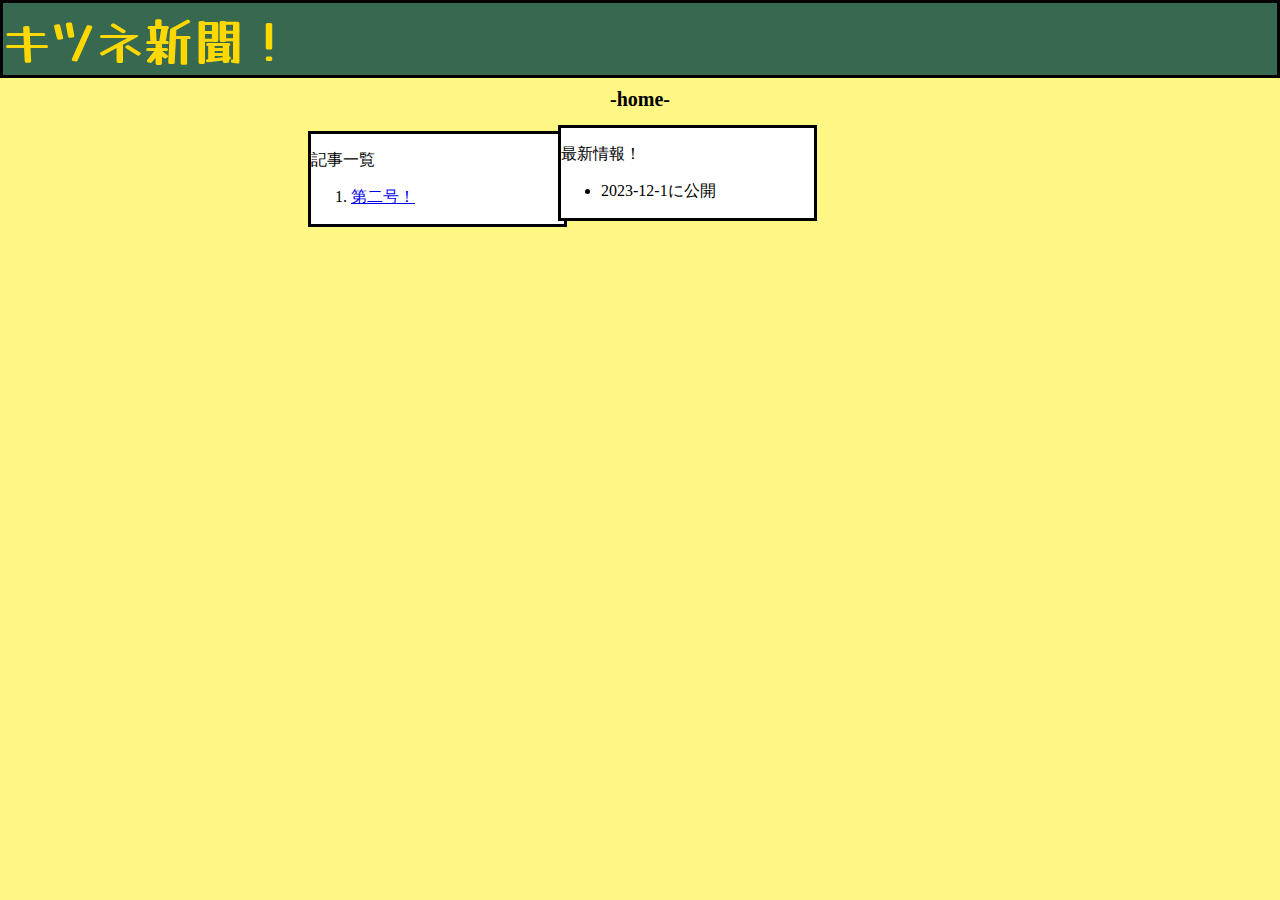
<file: index.html>
<DOCSTYPE html>
  <html>
    <head>
  <link rel="shortcuticon" type="image/png" href="untitled.png">
<link href="https://fonts.googleapis.com/css2?family=Dela+Gothic+One&family=DotGothic16&family=Yuji+Boku&family=Yusei+Magic&display=swap" rel="stylesheet">
      <link rel="stylesheet" href="css.css">
      <title>キツネ新聞</title>
</head>
    <body>
<header>
<div class=botan>      
<a href="index.html">キツネ新聞！</a>
</div>
</header>    
<article>  
<p class=home><strong>-home-</strong></p>
<div class=kizi>
      <p>記事一覧</p>
     <ol reversed> 
        <li><a href="number2">第二号！</a></li>
      </ol>
      </div>
<div class=news>
      <p>最新情報！</p>
<ul>
        <li><time>2023-12-1</time>に公開</li>
      </ul>
      </div>
</article>
    </body>
  </html>
</file>
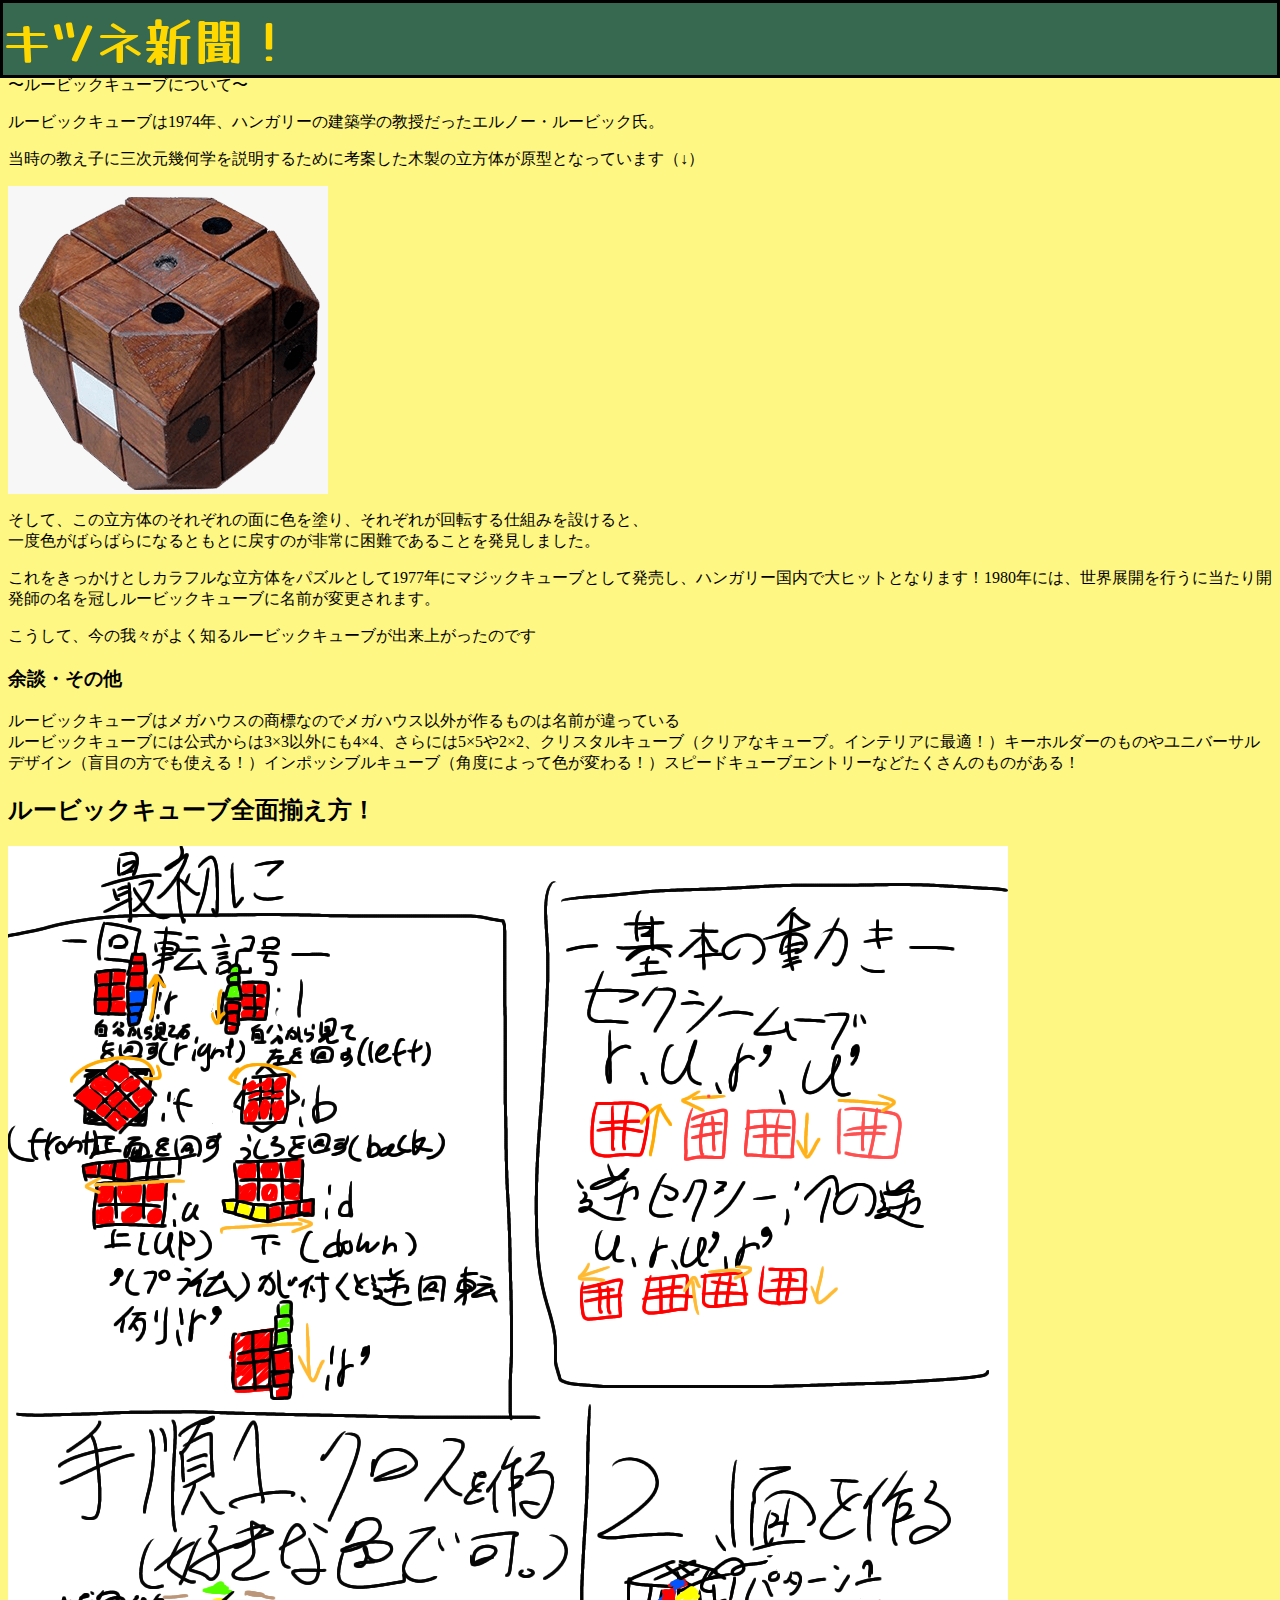
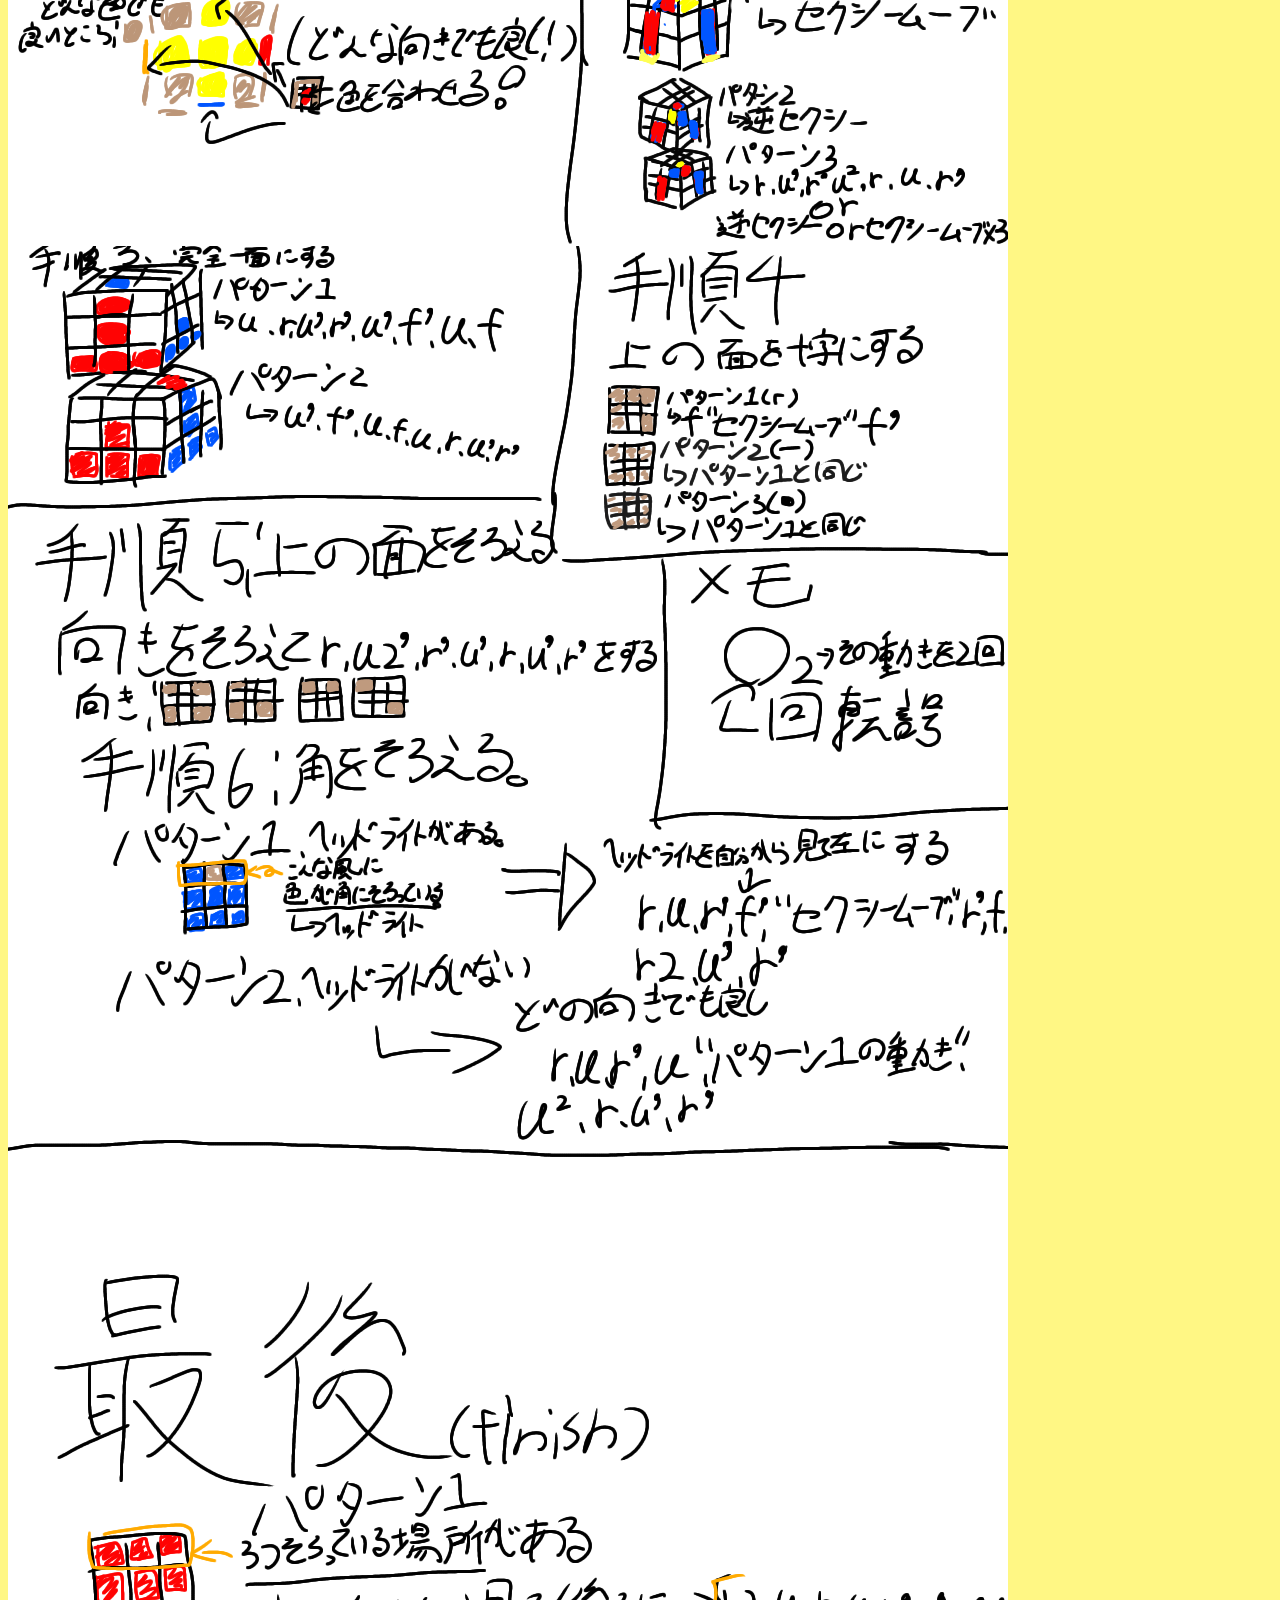
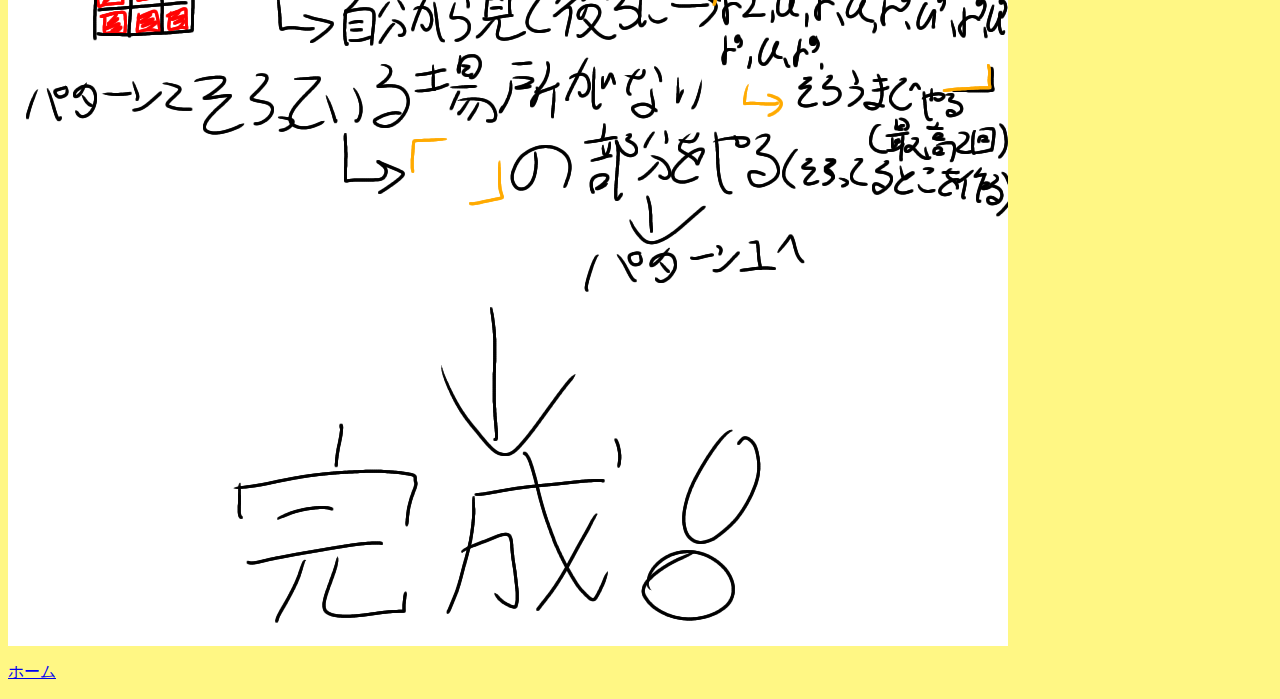
<file: daiitigou.html>
<DOCSTYPE html>
  <html>
    <head>
      <link rel="stylesheet" href="css.css">
      <link href="https://fonts.googleapis.com/css2?family=Dela+Gothic+One&family=DotGothic16&family=Yuji+Boku&family=Yusei+Magic&display=swap" rel="stylesheet">
      <title>第一号（12/5）</title>
    </head>
    <body>
      <header>
<div class=botan>      
<a href="index.html">キツネ新聞！</a>
</div>
</header> 
      <h1>キツネ新聞第一号！</h1>
      <p>〜ルービックキューブについて〜</p>
      <p class=main>ルービックキューブは1974年、ハンガリーの建築学の教授だったエルノー・ルービック氏。</p>
      <p class=main>当時の教え子に三次元幾何学を説明するために考案した木製の立方体が原型となっています（↓）</p>
      <img src="Screenshot 2023-12-01 20.06.54.png" alt="木製のキューブ（https://www.megahouse.co.jp/rubikcube/history/より引用）"/>
      <p class=main>そして、この立方体のそれぞれの面に色を塗り、それぞれが回転する仕組みを設けると、<br>一度色がばらばらになるともとに戻すのが非常に困難であることを発見しました。</p>
      <p class=main>これをきっかけとしカラフルな立方体をパズルとして1977年にマジックキューブとして発売し、ハンガリー国内で大ヒットとなります！1980年には、世界展開を行うに当たり開発師の名を冠しルービックキューブに名前が変更されます。</p>
      <p class=main>こうして、今の我々がよく知るルービックキューブが出来上がったのです</p>
      <h3>余談・その他</h3>
      <p class=main>ルービックキューブはメガハウスの商標なのでメガハウス以外が作るものは名前が違っている<br>ルービックキューブには公式からは3×3以外にも4×4、さらには5×5や2×2、クリスタルキューブ（クリアなキューブ。インテリアに最適！）キーホルダーのものやユニバーサルデザイン（盲目の方でも使える！）インポッシブルキューブ（角度によって色が変わる！）スピードキューブエントリーなどたくさんのものがある！</p>
      <h2>ルービックキューブ全面揃え方！</h2>
      <img src="無題3_20231202193657.png" alt="手順2まで"/>
      <img src="無題4_20231202200415.png" alt="手順最後の前"/>
      <img src="無題5_20231202201257.png" alt="最後"/>
      <p><a href="https://konngitune.github.io/kitune-sinbun/">ホーム</a></p>
      </body>
  </html>
</file>
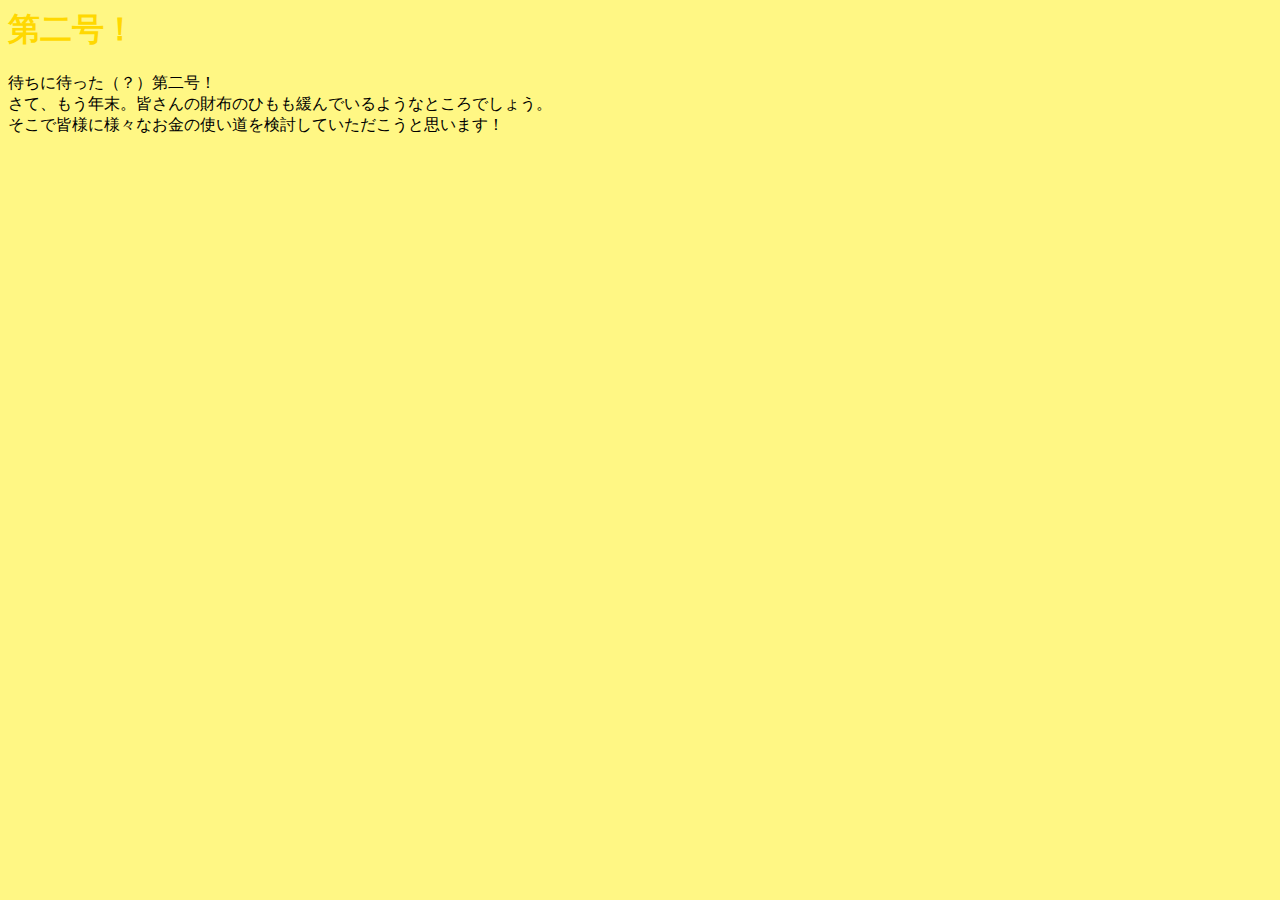
<file: number-2.html>
<DOCSTYPE html>
  <html>
    <head>
      <link rel="stylesheet" href="css.css">
      </head>
    <body>
      <h1>第二号！</h1>
      <p class=main>待ちに待った（？）第二号！<br>さて、もう年末。皆さんの財布のひもも緩んでいるようなところでしょう。<br>そこで皆様に様々なお金の使い道を検討していただこうと思います！</p>
    </body>
  </html>
</file>
<file: css.css>
body{
background-color:FFF784;
}
h1{text-align:left;
color:#FFD800;
font-family: 'Yusei Magic', sans-serif;}
.botan{text-align:left;
color:#FFD800;
font-size:50px;
font-family: 'Yusei Magic', sans-serif;}
div.botan > a{
color:#FFD800;
  text-decoration: none;
text-size:100px;
}
header{
position: fixed;
  z-index: 999;
  top: 0;
  left: 0;
  width: 100%;
  box-sizing: border-box;
paddinf: 20px 40px;f  
transition: padding .3s;
background-color:#376951;
border-style: solid;
border-bottom-width: 3px;
border-color:black;
}
article{
position: relative;
top:80px;
}
p.home{
text-align:center;
font-size:20px;
}
div.kizi{
z-index:10;
position:relative;
left:300px;
width:20%;
border-style: solid;
border-color:black;
border-width: 3px;
background-color:white;
}
div.news{
z-index:11;
position:relative;
left:550px;
bottom:102px;
width:20%;

border-style: solid;
border-color:black;
border-width: 3px;
background-color:white;}

.none{
  font-family: "Noto Sans JP", sans-serif;
color:red;
text-align:center;
font-size:200px;
}
.super{
  font-family: "Noto Sans JP", sans-serif;
color:red;
text-align:center;
font-size:400px;
}
h1.main{
  font-family: "Noto Sans JP", sans-serif;
color:#EE7F10;
}

.center{
position:relative;
left:450px;
}

.star{
position:relative;
left:660px;
padding: 0px;
margin:0px;
width:15px;
}

.normal{
  font-family: "Noto Sans JP", sans-serif;
color:black;
}
</file>
